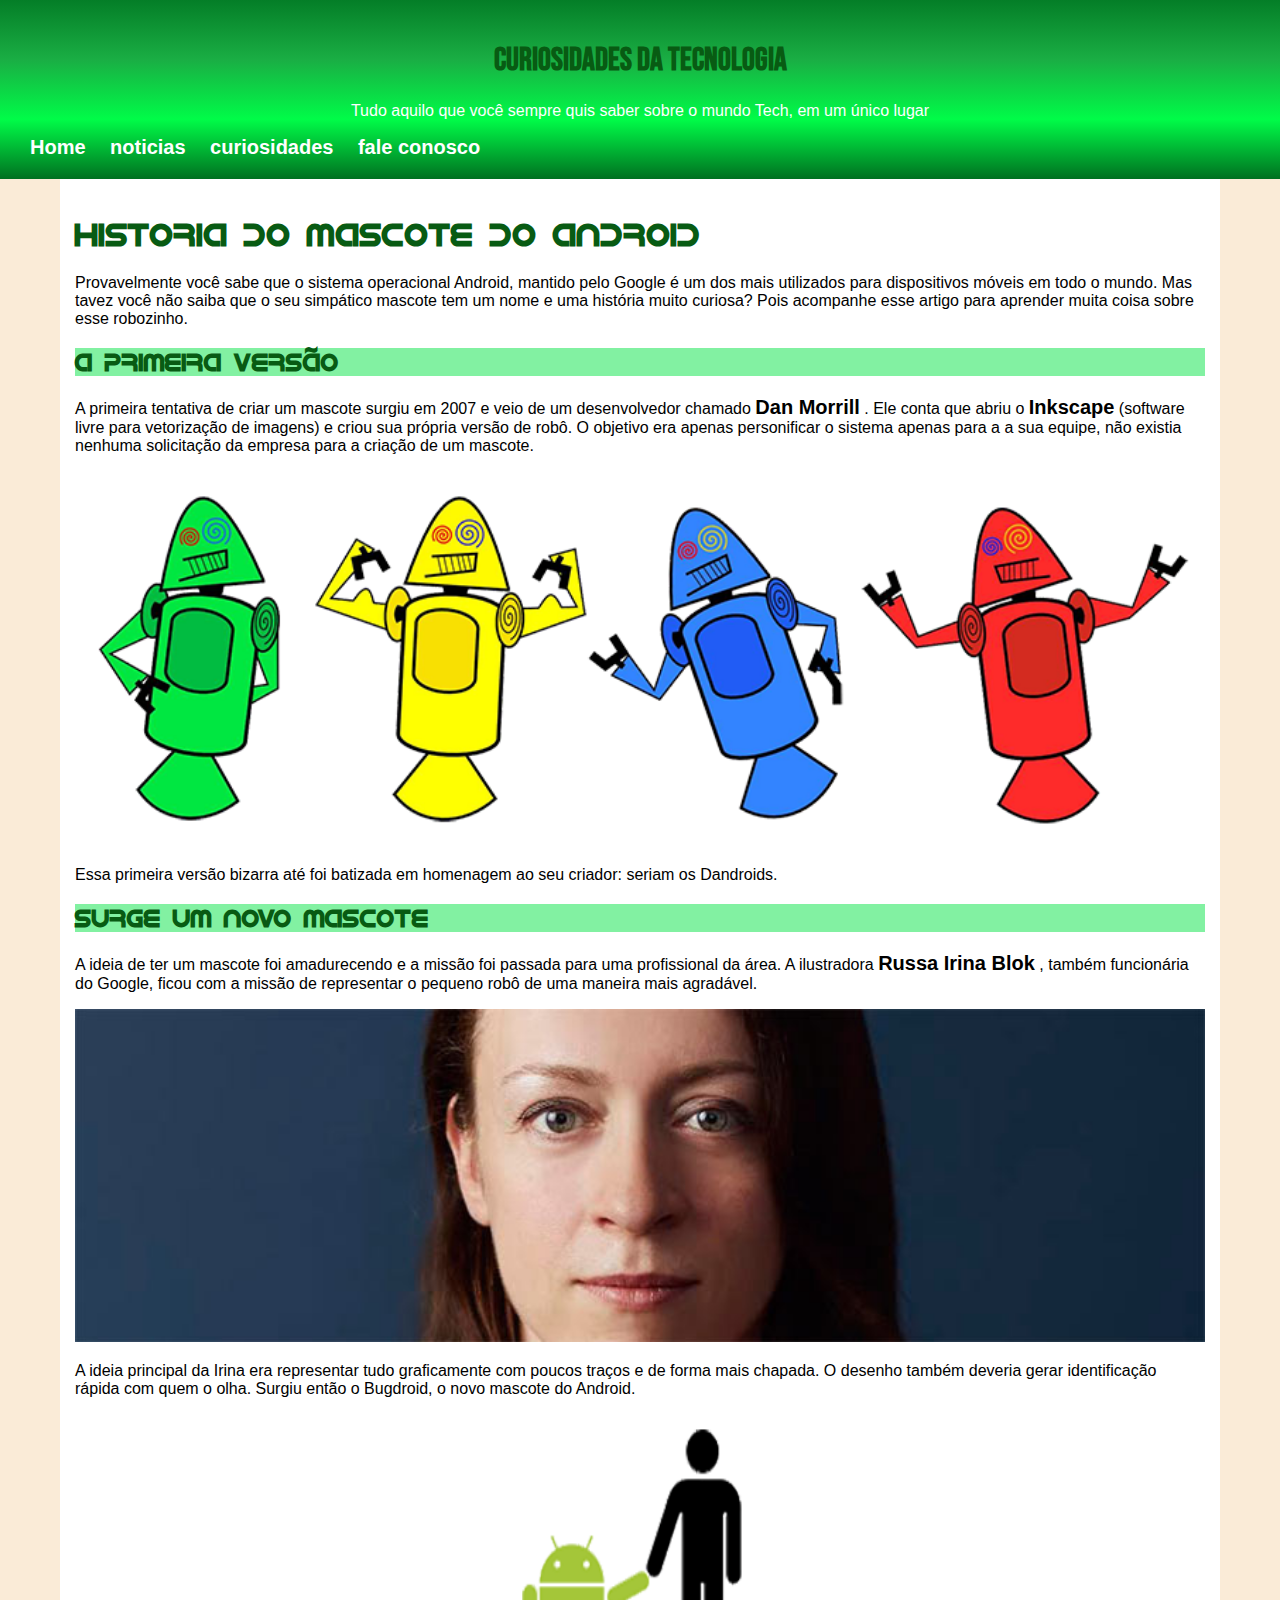
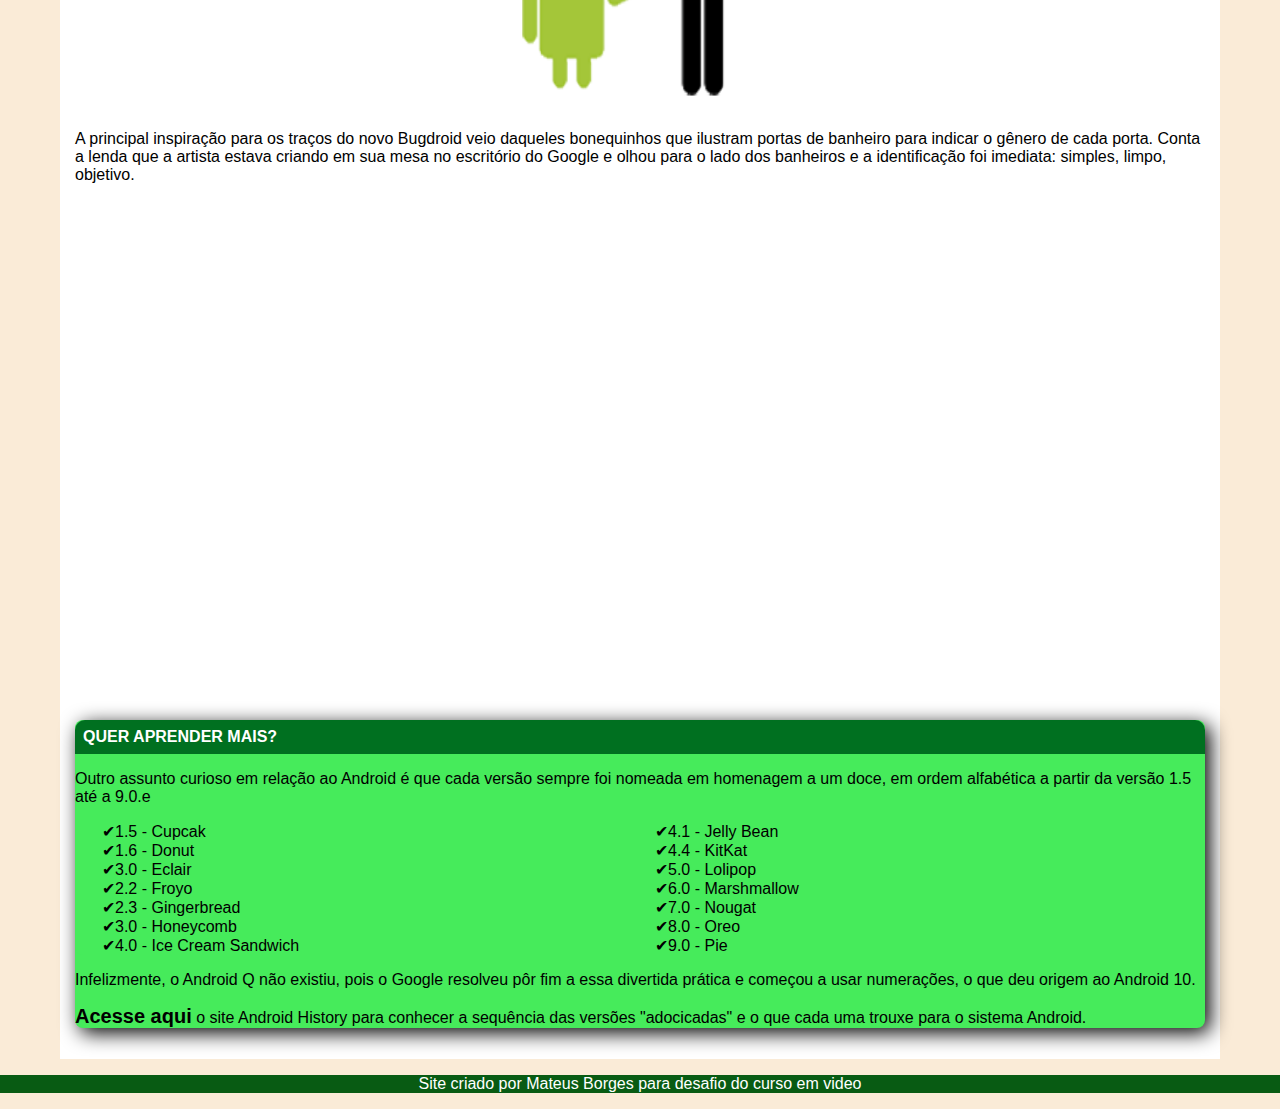
<file: index.html>
<!DOCTYPE html>
<html lang="pt-br">
<head>
    <meta charset="UTF-8">
    <meta http-equiv="X-UA-Compatible" content="IE=edge">
    <meta name="viewport" content="width=device-width, initial-scale=1.0">
    <title>Historia da tecnologia</title>
    <link rel="shortcut icon" href="favicon.ico" type="image/x-icon">
    <link rel="stylesheet" href="style.css">
</head>
<body>
    <header>
        <h1>CURIOSIDADES DA TECNOLOGIA</h1>
        <p>Tudo aquilo que você sempre quis saber sobre o mundo Tech, em um único lugar
        </p>
        <nav>
            <a href="index1.html">Home</a>
            <a href="#">noticias</a>
            <a href="#">curiosidades</a>
            <a href="#">fale conosco</a>
           
        </nav>
    </header>
    <main>
        <article>
            <h1>Historia do mascote do android</h1>
            <p>Provavelmente você sabe que o sistema operacional Android, mantido pelo Google é um dos mais utilizados para dispositivos móveis em todo o mundo. Mas tavez você não saiba que o seu simpático mascote tem um nome e uma história muito curiosa? Pois acompanhe esse artigo para aprender muita coisa sobre esse robozinho.
           </p>
           <h2>A primeira versão</h2>
           <p>A primeira tentativa de criar um mascote surgiu em 2007 e veio de um desenvolvedor chamado <a href="https://androidcommunity.com/dan-morrill-shows-us-the-android-mascot-that-almost-was-20130103/", target="_blank">Dan Morrill</a> . Ele conta que abriu o <a href="https://inkscape.org/pt-br" target="_blank">Inkscape</a>  (software livre para vetorização de imagens) e criou sua própria versão de robô. O objetivo era apenas personificar o sistema apenas para a a sua equipe, não existia nenhuma solicitação da empresa para a criação de um mascote.
           </p>
           <picture>
               <source media="(max-width: 750px)" srcset="imagens/dan-droids-pq.png">
               <img src="imagens/dan-droids.png" alt="">
           </picture>
           <p>Essa primeira versão bizarra até foi batizada em homenagem ao seu criador: seriam os Dandroids.
           </p>
           <h2>Surge um novo mascote
           </h2>
           <p>A ideia de ter um mascote foi amadurecendo e a missão foi passada para uma profissional da área. A ilustradora <a href="https://www.irinablok.com/" target="_blank">Russa Irina Blok</a> , também funcionária do Google, ficou com a missão de representar o pequeno robô de uma maneira mais agradável.
           </p>
           <picture>
               <source media="(max-width:750px )" srcset="imagens/irina-blok-pq.jpg">
               <img src="imagens/irina-blok.jpg" alt="">
           </picture>
           <p>A ideia principal da Irina era representar tudo graficamente com poucos traços e de forma mais chapada. O desenho também deveria gerar identificação rápida com quem o olha. Surgiu então o Bugdroid, o novo mascote do Android.
           </p>
           <picture class="android">
           
               <img src="imagens/bugdroid.png" alt="100px">
           </picture>
           <p>A principal inspiração para os traços do novo Bugdroid veio daqueles bonequinhos que ilustram portas de banheiro para indicar o gênero de cada porta. Conta a lenda que a artista estava criando em sua mesa no escritório do Google e olhou para o lado dos banheiros e a identificação foi imediata: simples, limpo, objetivo.
           </p>
           <iframe width="560" height="315" src="https://www.youtube.com/embed/l2UDgpLz20M" title="YouTube video player" frameborder="0" allow="accelerometer; autoplay; clipboard-write; encrypted-media; gyroscope; picture-in-picture; web-share" allowfullscreen></iframe>
           
              
               </p>
               <p></p>
               <aside>
                <p class="extra">
                    QUER APRENDER MAIS?
                    </p>
              
               <p>
                Outro assunto curioso em relação ao Android é que cada versão sempre foi nomeada em homenagem a um doce, em ordem alfabética a partir da versão 1.5 até a 9.0.e
            </p> 
            <ul>
                <li>
                 <abbr title="bolo de copo">1.5 - Cupcak</abbr>    
                </li>
               
                <li>
                 <abbr title="rosquinha">1.6 - Donut </abbr>   
                </li>
                <li>
                  <abbr title="bomba"> 3.0 - Eclair</abbr>   
                </li>
                
                  <li>
                   <abbr title="iogurte congelado">2.2 - Froyo</abbr> 
                  </li>
                    <li>
                      <abbr title="biscoito de gingibre">2.3 - Gingerbread  </abbr> 
                    </li>
                   <li>
                    <abbr title="favo de mel">3.0 - Honeycomb</abbr> 
                   </li>
                   <li>
                    <abbr title="sorvete">4.0 - Ice Cream Sandwich</abbr>
                    
                   </li>
                    <li>
                     <abbr title="jujuba">4.1 - Jelly Bean</abbr>    
                    </li>
                    <li>
                    <abbr title="kit kat">4.4 - KitKat</abbr>    
                    </li>
                    <li>
                   <abbr title="pirulito"> 5.0 - Lolipop </abbr>   
                    </li>
                    <li>
                    <abbr title="Marshmallow">6.0 - Marshmallow</abbr>    
                    </li>
                    <li>
                   <abbr title="torrone">7.0 - Nougat</abbr>     
                    </li>
                    <li>
                   <abbr title="Oreo">8.0 - Oreo</abbr>     
                    </li>
                    <li>
                    <abbr title="torta">9.0 - Pie</abbr>    
                    </li>
                    
                     
            </ul>
                   
                </p> 
<p>Infelizmente, o Android Q não existiu, pois o Google resolveu pôr fim a essa divertida prática e começou a usar numerações, o que deu origem ao Android 10.
            </p>
            <p><a href="https://www.android.com/intl/pt-BR_br/history/" target="_blank"> Acesse aqui</a> o site Android History para conhecer a sequência das versões "adocicadas" e o que cada uma trouxe para o sistema Android.
            </p>
                   
               </aside>
               
              
           
           
        </article>
        

        </main>
        

    </main>
    <footer>
        <p>Site criado por Mateus Borges para desafio do curso em video</p>
    </footer>
   
    
</body>
</html>
</file>
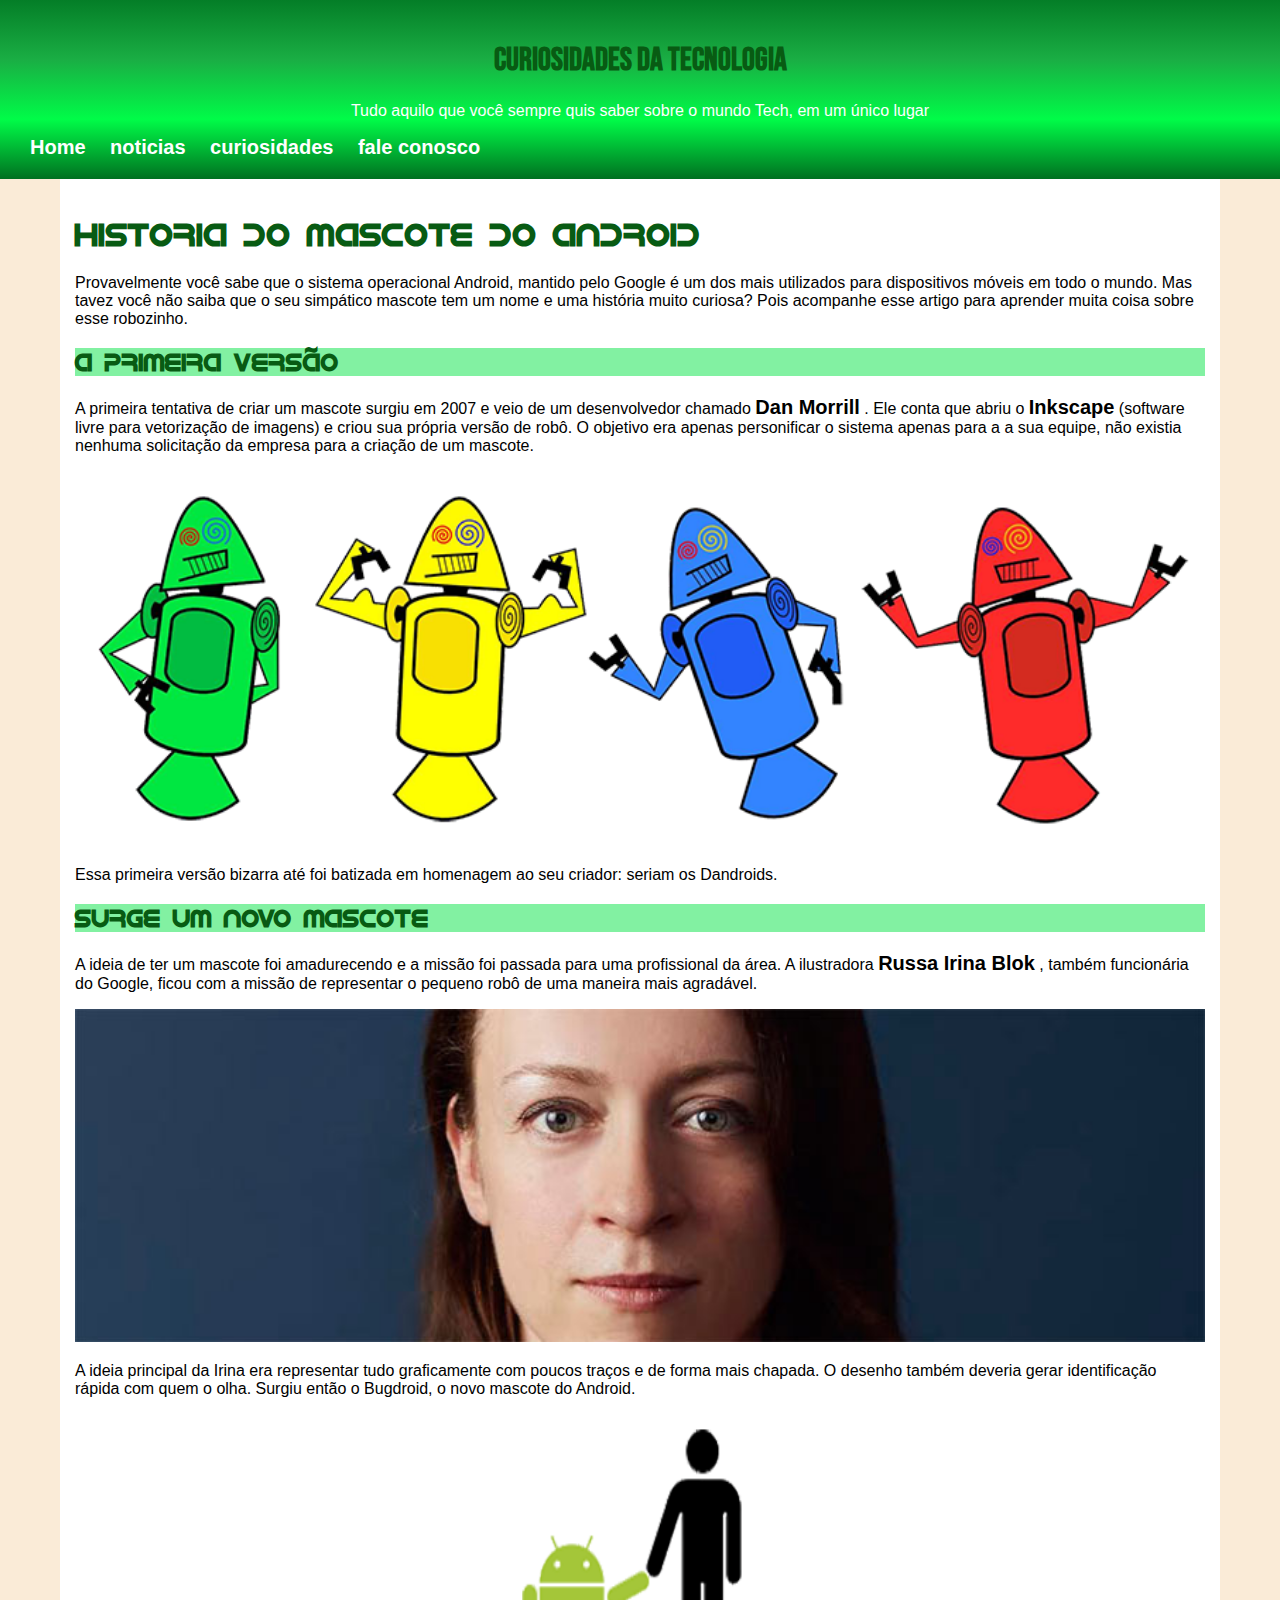
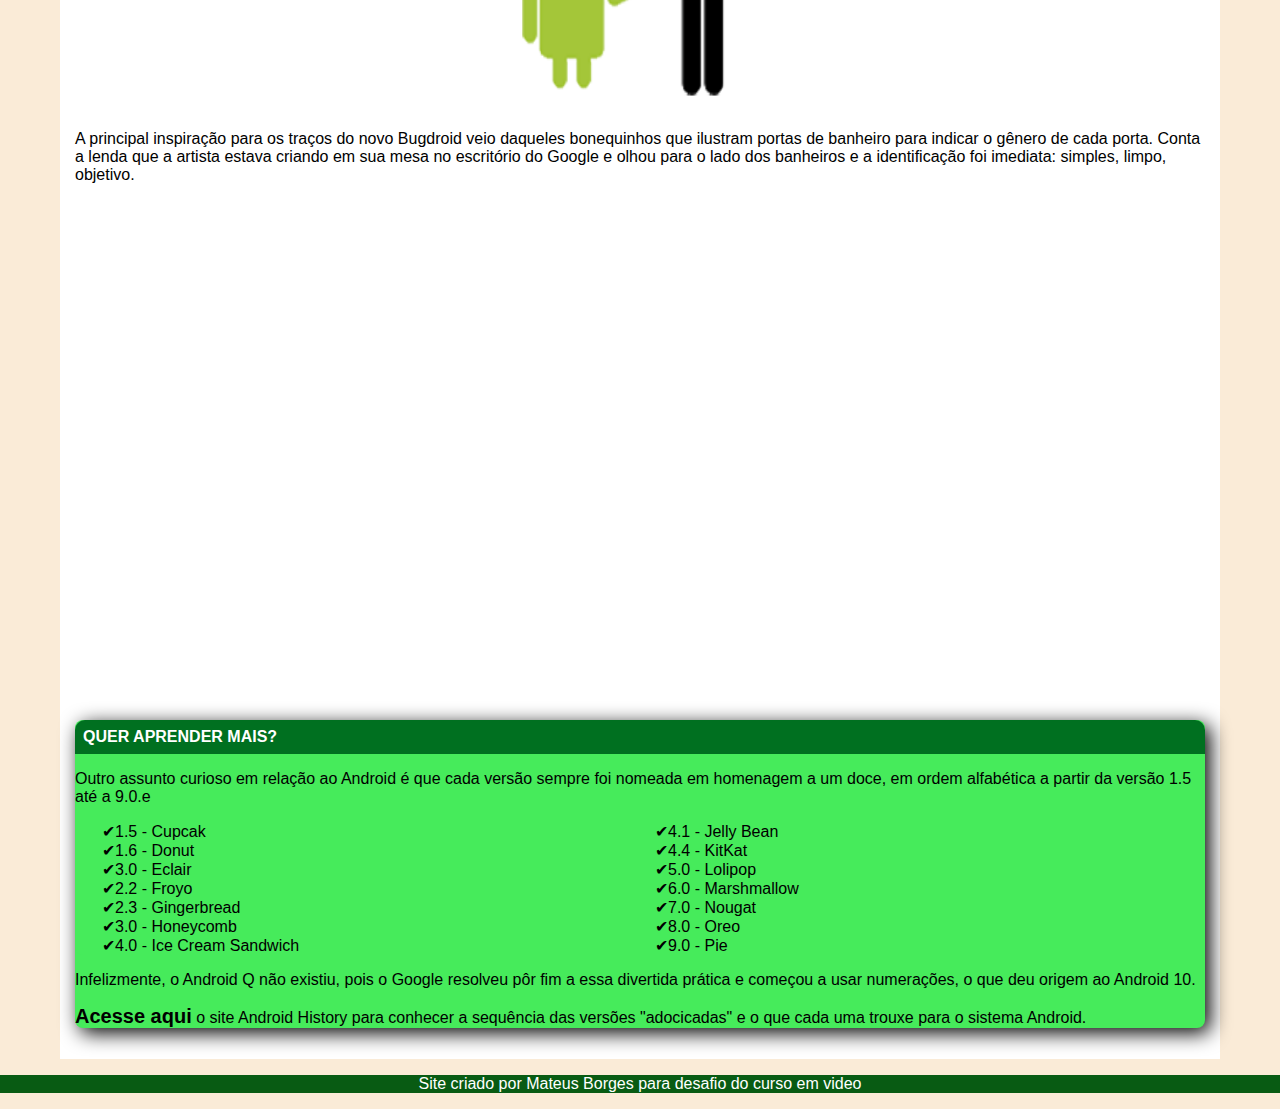
<file: index.html.html>
<!DOCTYPE html>
<html lang="pt-br">
<head>
    <meta charset="UTF-8">
    <meta http-equiv="X-UA-Compatible" content="IE=edge">
    <meta name="viewport" content="width=device-width, initial-scale=1.0">
    <title>Historia da tecnologia</title>
    <link rel="shortcut icon" href="favicon.ico" type="image/x-icon">
    <link rel="stylesheet" href="style.css">
</head>
<body>
    <header>
        <h1>CURIOSIDADES DA TECNOLOGIA</h1>
        <p>Tudo aquilo que você sempre quis saber sobre o mundo Tech, em um único lugar
        </p>
        <nav>
            <a href="#">Home</a>
            <a href="#">noticias</a>
            <a href="#">curiosidades</a>
            <a href="#">fale conosco</a>
           
        </nav>
    </header>
    <main>
        <article>
            <h1>Historia do mascote do android</h1>
            <p>Provavelmente você sabe que o sistema operacional Android, mantido pelo Google é um dos mais utilizados para dispositivos móveis em todo o mundo. Mas tavez você não saiba que o seu simpático mascote tem um nome e uma história muito curiosa? Pois acompanhe esse artigo para aprender muita coisa sobre esse robozinho.
           </p>
           <h2>A primeira versão</h2>
           <p>A primeira tentativa de criar um mascote surgiu em 2007 e veio de um desenvolvedor chamado <a href="https://androidcommunity.com/dan-morrill-shows-us-the-android-mascot-that-almost-was-20130103/", target="_blank">Dan Morrill</a> . Ele conta que abriu o <a href="https://inkscape.org/pt-br" target="_blank">Inkscape</a>  (software livre para vetorização de imagens) e criou sua própria versão de robô. O objetivo era apenas personificar o sistema apenas para a a sua equipe, não existia nenhuma solicitação da empresa para a criação de um mascote.
           </p>
           <picture>
               <source media="(max-width: 750px)" srcset="imagens/dan-droids-pq.png">
               <img src="imagens/dan-droids.png" alt="">
           </picture>
           <p>Essa primeira versão bizarra até foi batizada em homenagem ao seu criador: seriam os Dandroids.
           </p>
           <h2>Surge um novo mascote
           </h2>
           <p>A ideia de ter um mascote foi amadurecendo e a missão foi passada para uma profissional da área. A ilustradora <a href="https://www.irinablok.com/" target="_blank">Russa Irina Blok</a> , também funcionária do Google, ficou com a missão de representar o pequeno robô de uma maneira mais agradável.
           </p>
           <picture>
               <source media="(max-width:750px )" srcset="imagens/irina-blok-pq.jpg">
               <img src="imagens/irina-blok.jpg" alt="">
           </picture>
           <p>A ideia principal da Irina era representar tudo graficamente com poucos traços e de forma mais chapada. O desenho também deveria gerar identificação rápida com quem o olha. Surgiu então o Bugdroid, o novo mascote do Android.
           </p>
           <picture class="android">
           
               <img src="imagens/bugdroid.png" alt="100px">
           </picture>
           <p>A principal inspiração para os traços do novo Bugdroid veio daqueles bonequinhos que ilustram portas de banheiro para indicar o gênero de cada porta. Conta a lenda que a artista estava criando em sua mesa no escritório do Google e olhou para o lado dos banheiros e a identificação foi imediata: simples, limpo, objetivo.
           </p>
           <iframe width="560" height="315" src="https://www.youtube.com/embed/l2UDgpLz20M" title="YouTube video player" frameborder="0" allow="accelerometer; autoplay; clipboard-write; encrypted-media; gyroscope; picture-in-picture; web-share" allowfullscreen></iframe>
           
              
               </p>
               <p></p>
               <aside>
                <p class="extra">
                    QUER APRENDER MAIS?
                    </p>
              
               <p>
                Outro assunto curioso em relação ao Android é que cada versão sempre foi nomeada em homenagem a um doce, em ordem alfabética a partir da versão 1.5 até a 9.0.e
            </p> 
            <ul>
                <li>
                 <abbr title="bolo de copo">1.5 - Cupcak</abbr>    
                </li>
               
                <li>
                 <abbr title="rosquinha">1.6 - Donut </abbr>   
                </li>
                <li>
                  <abbr title="bomba"> 3.0 - Eclair</abbr>   
                </li>
                
                  <li>
                   <abbr title="iogurte congelado">2.2 - Froyo</abbr> 
                  </li>
                    <li>
                      <abbr title="biscoito de gingibre">2.3 - Gingerbread  </abbr> 
                    </li>
                   <li>
                    <abbr title="favo de mel">3.0 - Honeycomb</abbr> 
                   </li>
                   <li>
                    <abbr title="sorvete">4.0 - Ice Cream Sandwich</abbr>
                    
                   </li>
                    <li>
                     <abbr title="jujuba">4.1 - Jelly Bean</abbr>    
                    </li>
                    <li>
                    <abbr title="kit kat">4.4 - KitKat</abbr>    
                    </li>
                    <li>
                   <abbr title="pirulito"> 5.0 - Lolipop </abbr>   
                    </li>
                    <li>
                    <abbr title="Marshmallow">6.0 - Marshmallow</abbr>    
                    </li>
                    <li>
                   <abbr title="torrone">7.0 - Nougat</abbr>     
                    </li>
                    <li>
                   <abbr title="Oreo">8.0 - Oreo</abbr>     
                    </li>
                    <li>
                    <abbr title="torta">9.0 - Pie</abbr>    
                    </li>
                    
                     
            </ul>
                   
                </p> 
<p>Infelizmente, o Android Q não existiu, pois o Google resolveu pôr fim a essa divertida prática e começou a usar numerações, o que deu origem ao Android 10.
            </p>
            <p><a href="https://www.android.com/intl/pt-BR_br/history/" target="_blank"> Acesse aqui</a> o site Android History para conhecer a sequência das versões "adocicadas" e o que cada uma trouxe para o sistema Android.
            </p>
                   
               </aside>
               
              
           
           
        </article>
        

        </main>
        

    </main>
    <footer>
        <p>Site criado por Mateus Borges para desafio do curso em video</p>
    </footer>
   
    
</body>
</html>
</file>
<file: style.css>
@import url('https://fonts.googleapis.com/css2?family=Bebas+Neue&family=Kaushan+Script&family=Work+Sans:wght@100&display=swap');
@import url('https://fonts.googleapis.com/css2?family=Orbitron&display=swap');
@font-face {
    font-family: 'android';
    src: url('./fontes/idroid.otf');
    font-weight: normal;
}

:root{
    --color: #007020;
    --color1:#00FC48;
    --color2:#01F045;
    --color3:#00D63D;
    --color5: white;
    --font-teste: 'Orbitron', sans-serif;
    --font-padrao: Arial, Verdana, Helvetica;
    --font-destaque:'Bebas Neue', cursive;
    --font-android: 'android';
}


body{
    font-family:   var(--font-padrao);
    background-color: antiquewhite;
    margin: 0;
}


header{
    
    color: var(--color5);
    text-align: center;
    padding: 20px;
    background-image: linear-gradient(to top, #007020, #00FC48, #1aae44, #047e27) ;
   
}
header > h1{
    font-family: var(--font-destaque);
}
header > nav{
    text-align: left;
    
    
}
 nav > a{
    font-weight: bold;
    color: white;
    text-decoration: none;
    font-size: 20px;
    padding: 10px;
    transition-duration: 1s;
    border-radius: 18px;

}
a{
    color: black;
    text-decoration: none;
    font-weight: 900;
    
    font-size: 20px;
    
}


header > nav >:hover{
    background-color: rgba(112, 215, 112, 0.685);
    color: black;
    
}
h1{
    color:#085b13 ;
    font-family: var(--font-android);
}
h2{
    background-color: #1ce6568c;
    color:#085b13 ;
    font-family: var(--font-android);
}



main{
    
    margin: 0px 60px 0px 60px;
    padding: 15px;
    background-color: white;
}
main > h1{
    font-family: var(--font-android);
}
main > h2{
    font-family: var(--font-teste);
}
main > article > picture > img{
    width: 100%;
}
.android > img{
    max-width: 350px;
    height: 300px;
    margin: auto;
    display: block;
    
}
main > article >iframe{ 
    width: 100%;
    height: 500px;
}


abbr{
    text-decoration: none;
}

a:hover{
    color: green;
}

footer{
    background-color: #085b13;
    color: white;
    text-align: center;
    
}
ul{
    list-style-type: '\2714';
background-color: #46EB5B;
margin: 0px ;
text-align: justify;
border-radius: 0px 0px 8px 8px;
columns: 2;
  


}
li{
    
    background-color: #46EB5B;
    
}
.extra{
    
    font-weight: bold;
    color: white;
    margin: 0px;
    border-radius: 10px 10px 0px 0px;
    background-color: #007020;
    padding: 8px;
}
.extra2{
    margin: 0;
    background-color: #46EB5B;
}
aside{
    margin-top: 5px;
    background-color:#46EB5B ;
    border-radius: 8px;
    box-shadow: 5px 5px 20px black;
    
}
</file>
